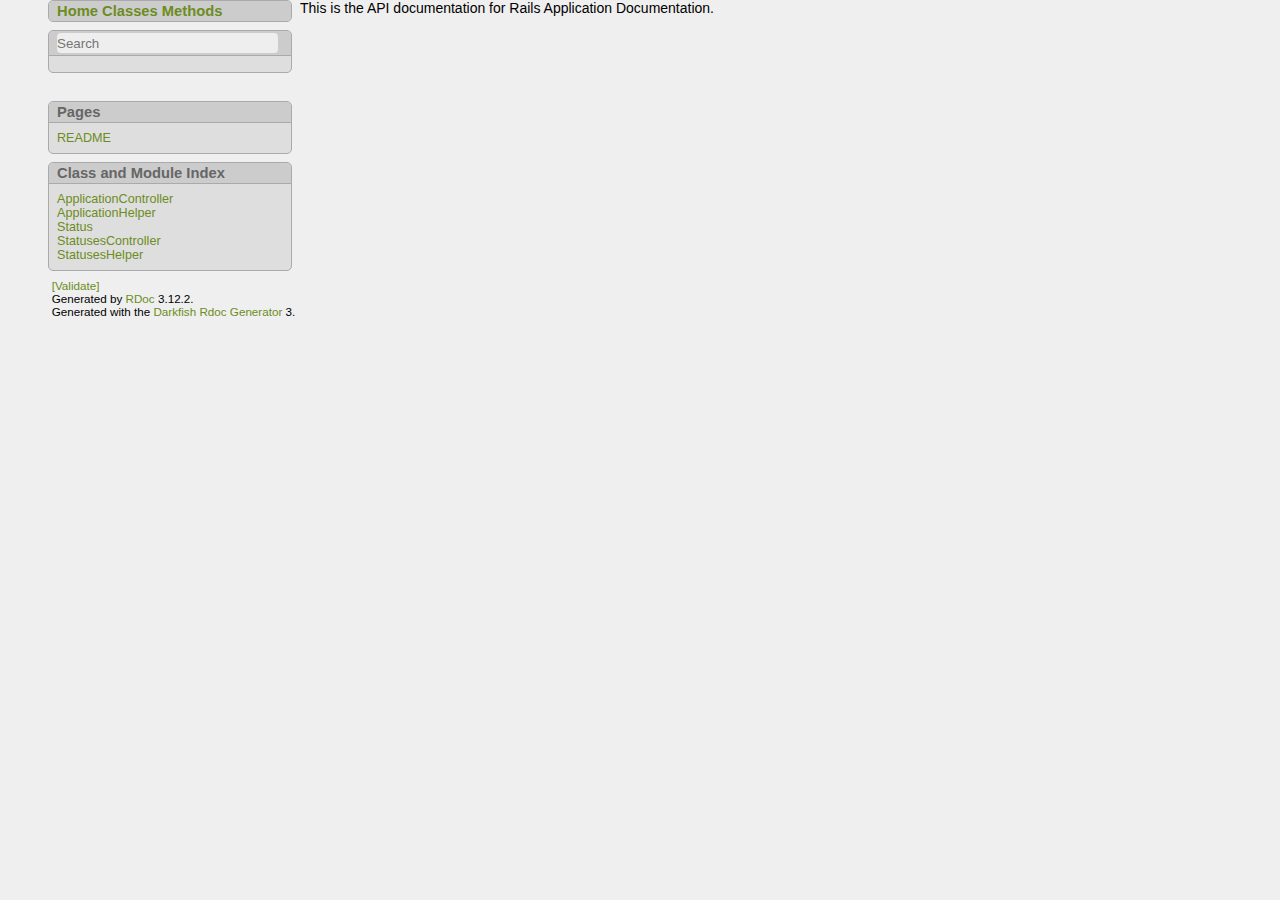
<file: doc/app/index.html>
<!DOCTYPE html>

<html>
<head>
<meta content="text/html; charset=utf-8" http-equiv="Content-Type">

<title>Rails Application Documentation</title>

<link type="text/css" media="screen" href="./rdoc.css" rel="stylesheet">

<script type="text/javascript">
  var rdoc_rel_prefix = "./";
</script>

<script type="text/javascript" charset="utf-8" src="./js/jquery.js"></script>
<script type="text/javascript" charset="utf-8" src="./js/navigation.js"></script>
<script type="text/javascript" charset="utf-8" src="./js/search_index.js"></script>
<script type="text/javascript" charset="utf-8" src="./js/search.js"></script>
<script type="text/javascript" charset="utf-8" src="./js/searcher.js"></script>
<script type="text/javascript" charset="utf-8" src="./js/darkfish.js"></script>


<body>
<nav id="metadata">
  <nav id="home-section" class="section">
  <h3 class="section-header">
    <a href="./index.html">Home</a>
    <a href="./table_of_contents.html#classes">Classes</a>
    <a href="./table_of_contents.html#methods">Methods</a>
  </h3>
</nav>


  <nav id="search-section" class="section project-section" class="initially-hidden">
  <form action="#" method="get" accept-charset="utf-8">
    <h3 class="section-header">
      <input type="text" name="search" placeholder="Search" id="search-field"
             title="Type to search, Up and Down to navigate, Enter to load">
    </h3>
  </form>

  <ul id="search-results" class="initially-hidden"></ul>
</nav>


  <div id="project-metadata">
    <nav id="fileindex-section" class="section project-section">
  <h3 class="section-header">Pages</h3>

  <ul>
  
    <li class="file"><a href="./README_rdoc.html">README</a>
  
  </ul>
</nav>

    <nav id="classindex-section" class="section project-section">
  <h3 class="section-header">Class and Module Index</h3>

  <ul class="link-list">
  
    <li><a href="./ApplicationController.html">ApplicationController</a>
  
    <li><a href="./ApplicationHelper.html">ApplicationHelper</a>
  
    <li><a href="./Status.html">Status</a>
  
    <li><a href="./StatusesController.html">StatusesController</a>
  
    <li><a href="./StatusesHelper.html">StatusesHelper</a>
  
  </ul>
</nav>

  </div>
</nav>

<p>This is the API documentation for Rails Application Documentation.


<footer id="validator-badges">
  <p><a href="http://validator.w3.org/check/referer">[Validate]</a>
  <p>Generated by <a href="https://github.com/rdoc/rdoc">RDoc</a> 3.12.2.
  <p>Generated with the <a href="http://deveiate.org/projects/Darkfish-Rdoc/">Darkfish Rdoc Generator</a> 3.
</footer>
</file>
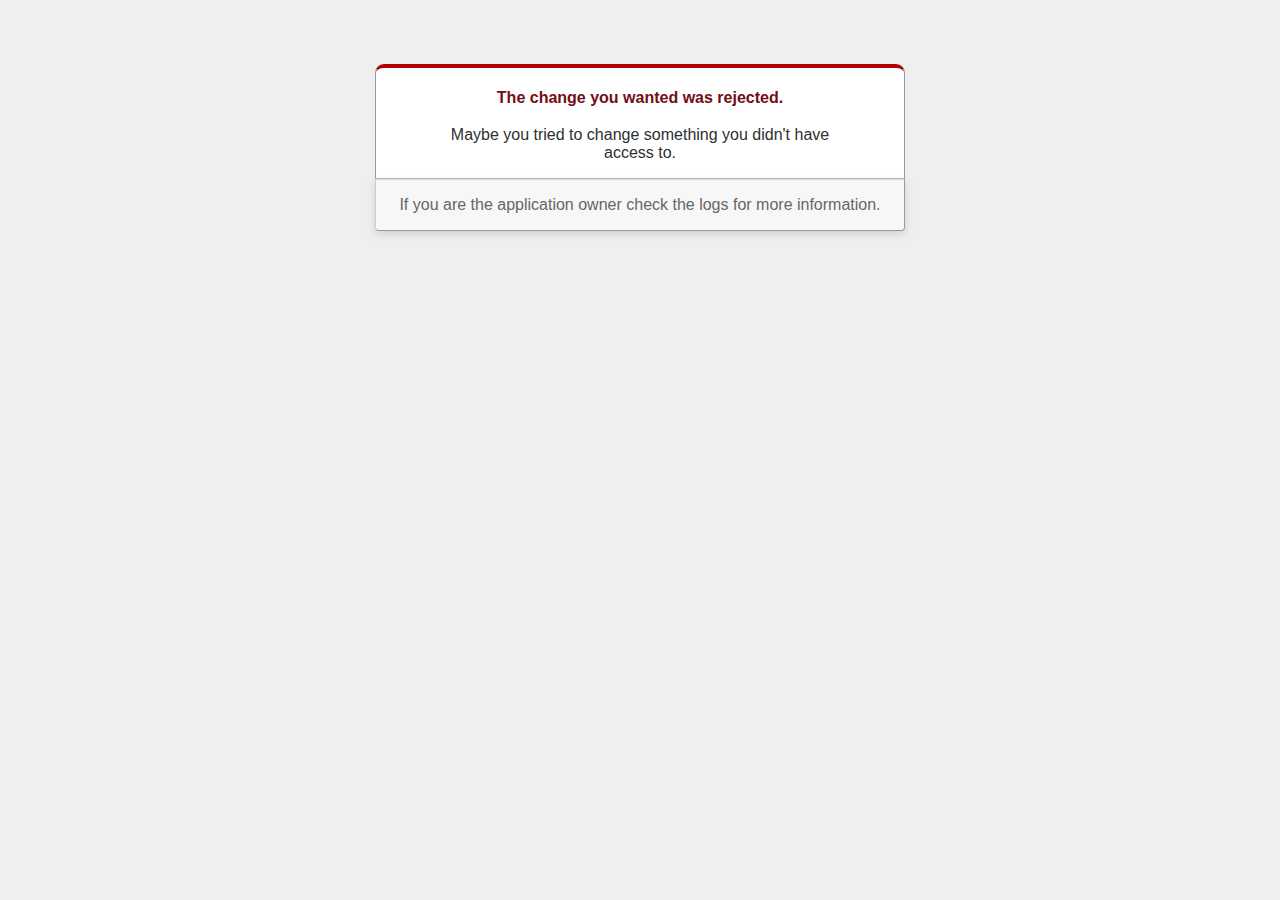
<file: public/422.html>
<!DOCTYPE html>
<html>
<head>
  <title>The change you wanted was rejected (422)</title>
  <style>
  body {
    background-color: #EFEFEF;
    color: #2E2F30;
    text-align: center;
    font-family: arial, sans-serif;
  }

  div.dialog {
    width: 25em;
    margin: 4em auto 0 auto;
    border: 1px solid #CCC;
    border-right-color: #999;
    border-left-color: #999;
    border-bottom-color: #BBB;
    border-top: #B00100 solid 4px;
    border-top-left-radius: 9px;
    border-top-right-radius: 9px;
    background-color: white;
    padding: 7px 4em 0 4em;
  }

  h1 {
    font-size: 100%;
    color: #730E15;
    line-height: 1.5em;
  }

  body > p {
    width: 33em;
    margin: 0 auto 1em;
    padding: 1em 0;
    background-color: #F7F7F7;
    border: 1px solid #CCC;
    border-right-color: #999;
    border-bottom-color: #999;
    border-bottom-left-radius: 4px;
    border-bottom-right-radius: 4px;
    border-top-color: #DADADA;
    color: #666;
    box-shadow:0 3px 8px rgba(50, 50, 50, 0.17);
  }
  </style>
</head>

<body>
  <!-- This file lives in public/422.html -->
  <div class="dialog">
    <h1>The change you wanted was rejected.</h1>
    <p>Maybe you tried to change something you didn't have access to.</p>
  </div>
  <p>If you are the application owner check the logs for more information.</p>
</body>
</html>
</file>
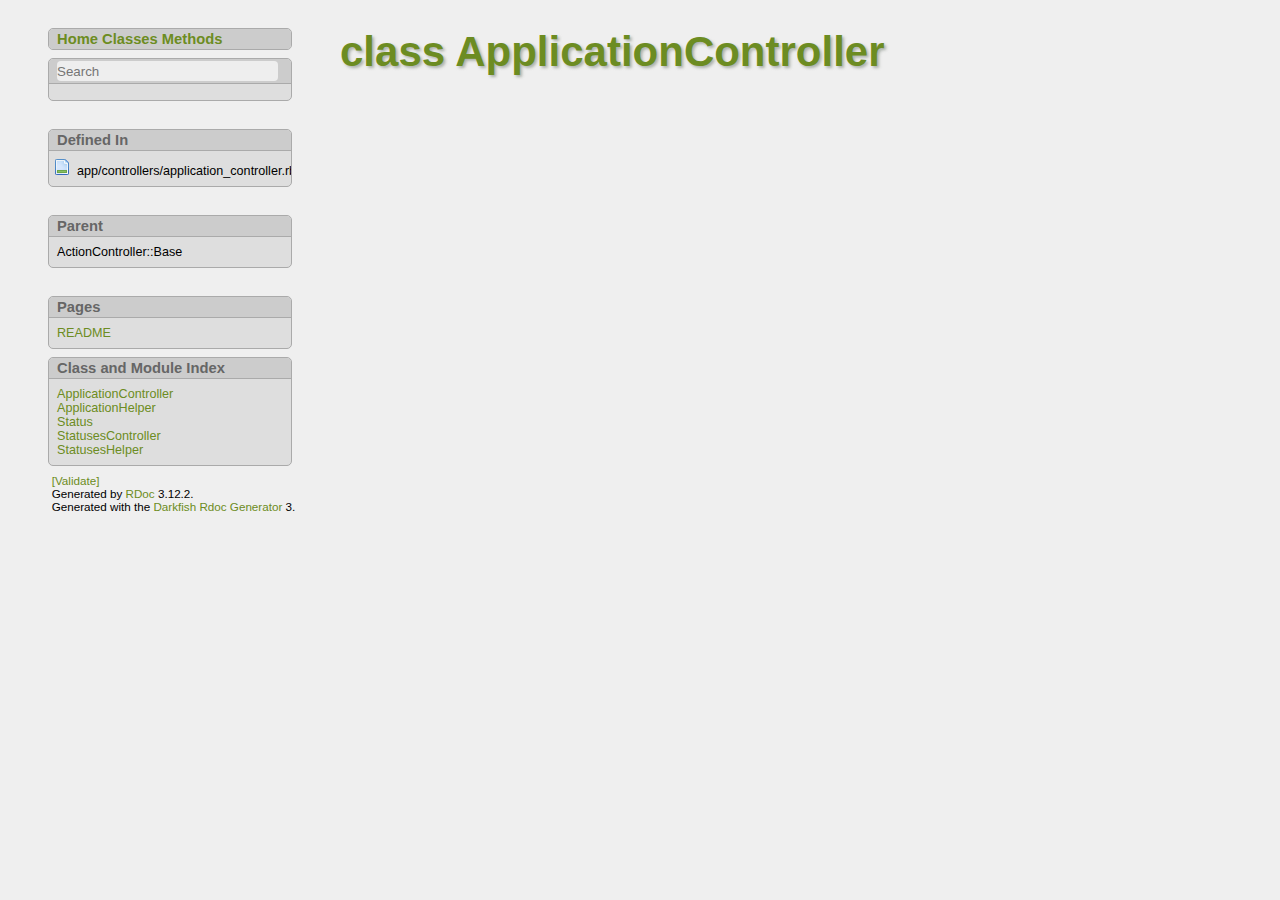
<file: doc/app/ApplicationController.html>
<!DOCTYPE html>

<html>
<head>
<meta content="text/html; charset=utf-8" http-equiv="Content-Type">

<title>class ApplicationController - Rails Application Documentation</title>

<link type="text/css" media="screen" href="./rdoc.css" rel="stylesheet">

<script type="text/javascript">
  var rdoc_rel_prefix = "./";
</script>

<script type="text/javascript" charset="utf-8" src="./js/jquery.js"></script>
<script type="text/javascript" charset="utf-8" src="./js/navigation.js"></script>
<script type="text/javascript" charset="utf-8" src="./js/search_index.js"></script>
<script type="text/javascript" charset="utf-8" src="./js/search.js"></script>
<script type="text/javascript" charset="utf-8" src="./js/searcher.js"></script>
<script type="text/javascript" charset="utf-8" src="./js/darkfish.js"></script>


<body id="top" class="class">
<nav id="metadata">
  <nav id="home-section" class="section">
  <h3 class="section-header">
    <a href="./index.html">Home</a>
    <a href="./table_of_contents.html#classes">Classes</a>
    <a href="./table_of_contents.html#methods">Methods</a>
  </h3>
</nav>


  <nav id="search-section" class="section project-section" class="initially-hidden">
  <form action="#" method="get" accept-charset="utf-8">
    <h3 class="section-header">
      <input type="text" name="search" placeholder="Search" id="search-field"
             title="Type to search, Up and Down to navigate, Enter to load">
    </h3>
  </form>

  <ul id="search-results" class="initially-hidden"></ul>
</nav>


  <div id="file-metadata">
    <nav id="file-list-section" class="section">
  <h3 class="section-header">Defined In</h3>
  <ul>
    <li>app/controllers/application_controller.rb
  </ul>
</nav>

    
  </div>

  <div id="class-metadata">
    
    <nav id="parent-class-section" class="section">
  <h3 class="section-header">Parent</h3>
  
  <p class="link">ActionController::Base
  
</nav>

    
    
  </div>

  <div id="project-metadata">
    <nav id="fileindex-section" class="section project-section">
  <h3 class="section-header">Pages</h3>

  <ul>
  
    <li class="file"><a href="./README_rdoc.html">README</a>
  
  </ul>
</nav>

    <nav id="classindex-section" class="section project-section">
  <h3 class="section-header">Class and Module Index</h3>

  <ul class="link-list">
  
    <li><a href="./ApplicationController.html">ApplicationController</a>
  
    <li><a href="./ApplicationHelper.html">ApplicationHelper</a>
  
    <li><a href="./Status.html">Status</a>
  
    <li><a href="./StatusesController.html">StatusesController</a>
  
    <li><a href="./StatusesHelper.html">StatusesHelper</a>
  
  </ul>
</nav>

  </div>
</nav>

<div id="documentation">
  <h1 class="class">class ApplicationController</h1>

  <div id="description" class="description">
    
  </div><!-- description -->

  
  
  
  <section id="5Buntitled-5D" class="documentation-section">
    

    

    

    

    <!-- Methods -->
    
  </section><!-- 5Buntitled-5D -->

</div><!-- documentation -->


<footer id="validator-badges">
  <p><a href="http://validator.w3.org/check/referer">[Validate]</a>
  <p>Generated by <a href="https://github.com/rdoc/rdoc">RDoc</a> 3.12.2.
  <p>Generated with the <a href="http://deveiate.org/projects/Darkfish-Rdoc/">Darkfish Rdoc Generator</a> 3.
</footer>
</file>
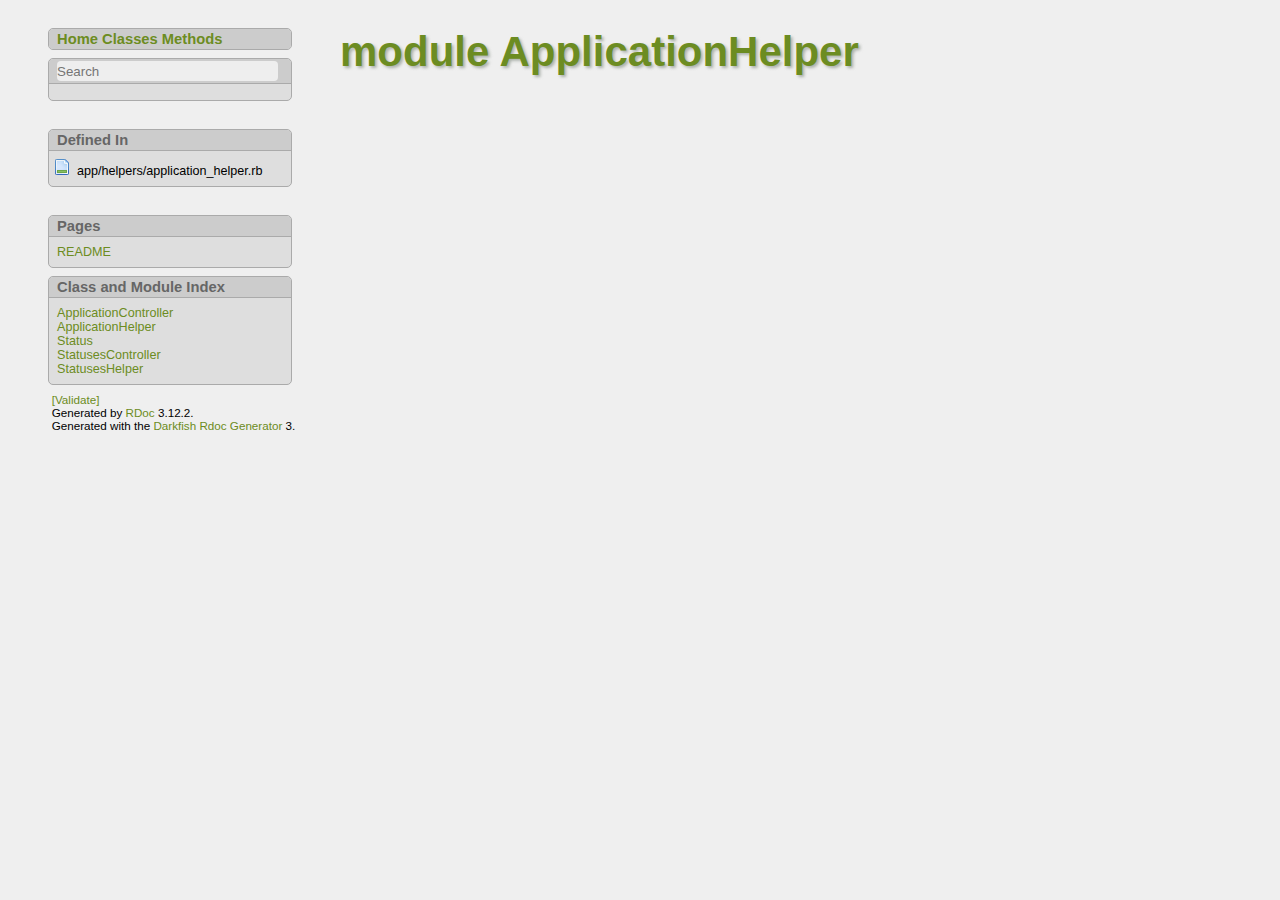
<file: doc/app/ApplicationHelper.html>
<!DOCTYPE html>

<html>
<head>
<meta content="text/html; charset=utf-8" http-equiv="Content-Type">

<title>module ApplicationHelper - Rails Application Documentation</title>

<link type="text/css" media="screen" href="./rdoc.css" rel="stylesheet">

<script type="text/javascript">
  var rdoc_rel_prefix = "./";
</script>

<script type="text/javascript" charset="utf-8" src="./js/jquery.js"></script>
<script type="text/javascript" charset="utf-8" src="./js/navigation.js"></script>
<script type="text/javascript" charset="utf-8" src="./js/search_index.js"></script>
<script type="text/javascript" charset="utf-8" src="./js/search.js"></script>
<script type="text/javascript" charset="utf-8" src="./js/searcher.js"></script>
<script type="text/javascript" charset="utf-8" src="./js/darkfish.js"></script>


<body id="top" class="module">
<nav id="metadata">
  <nav id="home-section" class="section">
  <h3 class="section-header">
    <a href="./index.html">Home</a>
    <a href="./table_of_contents.html#classes">Classes</a>
    <a href="./table_of_contents.html#methods">Methods</a>
  </h3>
</nav>


  <nav id="search-section" class="section project-section" class="initially-hidden">
  <form action="#" method="get" accept-charset="utf-8">
    <h3 class="section-header">
      <input type="text" name="search" placeholder="Search" id="search-field"
             title="Type to search, Up and Down to navigate, Enter to load">
    </h3>
  </form>

  <ul id="search-results" class="initially-hidden"></ul>
</nav>


  <div id="file-metadata">
    <nav id="file-list-section" class="section">
  <h3 class="section-header">Defined In</h3>
  <ul>
    <li>app/helpers/application_helper.rb
  </ul>
</nav>

    
  </div>

  <div id="class-metadata">
    
    
    
    
  </div>

  <div id="project-metadata">
    <nav id="fileindex-section" class="section project-section">
  <h3 class="section-header">Pages</h3>

  <ul>
  
    <li class="file"><a href="./README_rdoc.html">README</a>
  
  </ul>
</nav>

    <nav id="classindex-section" class="section project-section">
  <h3 class="section-header">Class and Module Index</h3>

  <ul class="link-list">
  
    <li><a href="./ApplicationController.html">ApplicationController</a>
  
    <li><a href="./ApplicationHelper.html">ApplicationHelper</a>
  
    <li><a href="./Status.html">Status</a>
  
    <li><a href="./StatusesController.html">StatusesController</a>
  
    <li><a href="./StatusesHelper.html">StatusesHelper</a>
  
  </ul>
</nav>

  </div>
</nav>

<div id="documentation">
  <h1 class="module">module ApplicationHelper</h1>

  <div id="description" class="description">
    
  </div><!-- description -->

  
  
  
  <section id="5Buntitled-5D" class="documentation-section">
    

    

    

    

    <!-- Methods -->
    
  </section><!-- 5Buntitled-5D -->

</div><!-- documentation -->


<footer id="validator-badges">
  <p><a href="http://validator.w3.org/check/referer">[Validate]</a>
  <p>Generated by <a href="https://github.com/rdoc/rdoc">RDoc</a> 3.12.2.
  <p>Generated with the <a href="http://deveiate.org/projects/Darkfish-Rdoc/">Darkfish Rdoc Generator</a> 3.
</footer>
</file>
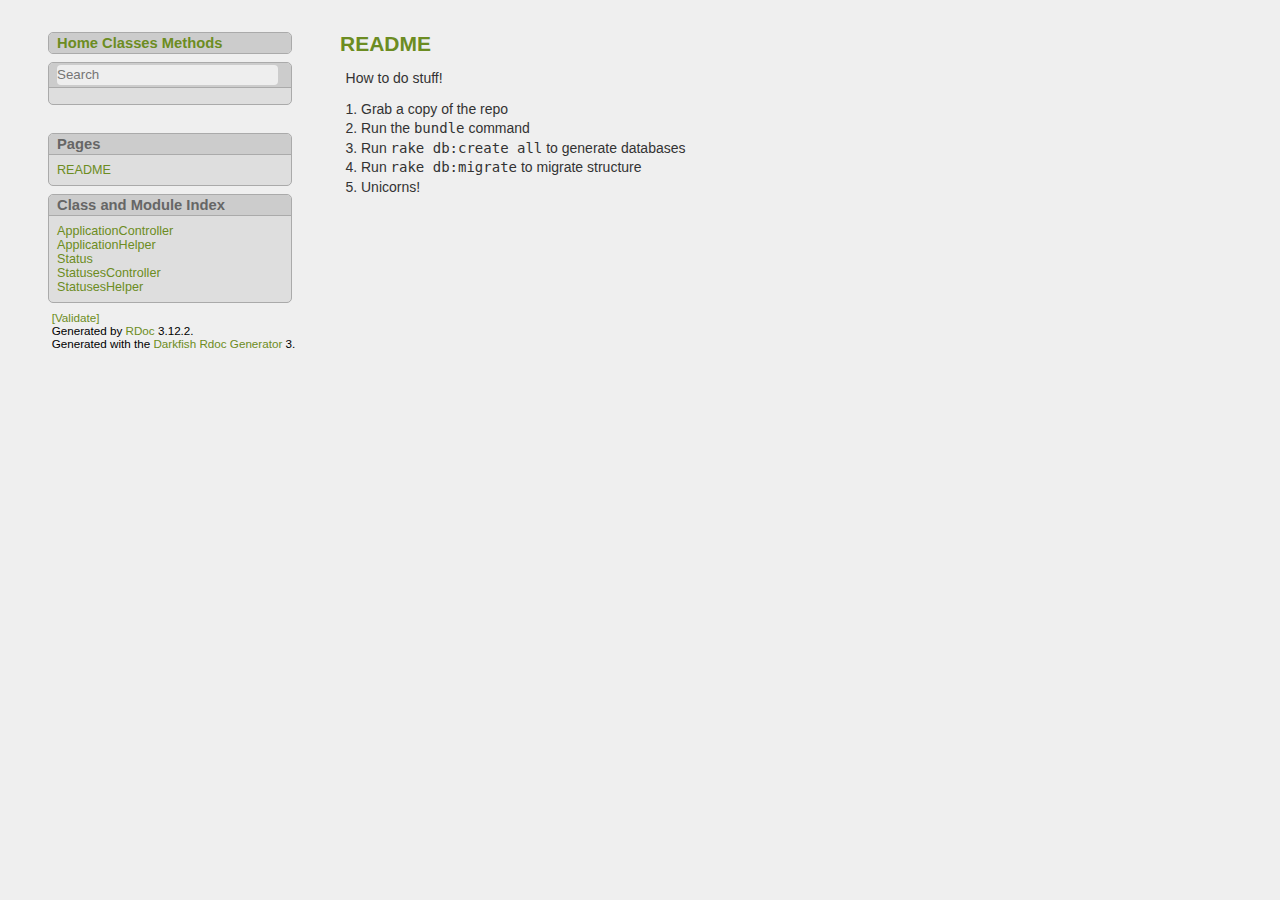
<file: doc/app/README_rdoc.html>
<!DOCTYPE html>

<html>
<head>
<meta content="text/html; charset=utf-8" http-equiv="Content-Type">

<title>README - Rails Application Documentation</title>

<link type="text/css" media="screen" href="./rdoc.css" rel="stylesheet">

<script type="text/javascript">
  var rdoc_rel_prefix = "./";
</script>

<script type="text/javascript" charset="utf-8" src="./js/jquery.js"></script>
<script type="text/javascript" charset="utf-8" src="./js/navigation.js"></script>
<script type="text/javascript" charset="utf-8" src="./js/search_index.js"></script>
<script type="text/javascript" charset="utf-8" src="./js/search.js"></script>
<script type="text/javascript" charset="utf-8" src="./js/searcher.js"></script>
<script type="text/javascript" charset="utf-8" src="./js/darkfish.js"></script>


<body class="file">
<nav id="metadata">
  <nav id="home-section" class="section">
  <h3 class="section-header">
    <a href="./index.html">Home</a>
    <a href="./table_of_contents.html#classes">Classes</a>
    <a href="./table_of_contents.html#methods">Methods</a>
  </h3>
</nav>


  <nav id="search-section" class="section project-section" class="initially-hidden">
  <form action="#" method="get" accept-charset="utf-8">
    <h3 class="section-header">
      <input type="text" name="search" placeholder="Search" id="search-field"
             title="Type to search, Up and Down to navigate, Enter to load">
    </h3>
  </form>

  <ul id="search-results" class="initially-hidden"></ul>
</nav>


  <div id="project-metadata">
    <nav id="fileindex-section" class="section project-section">
  <h3 class="section-header">Pages</h3>

  <ul>
  
    <li class="file"><a href="./README_rdoc.html">README</a>
  
  </ul>
</nav>

    <nav id="classindex-section" class="section project-section">
  <h3 class="section-header">Class and Module Index</h3>

  <ul class="link-list">
  
    <li><a href="./ApplicationController.html">ApplicationController</a>
  
    <li><a href="./ApplicationHelper.html">ApplicationHelper</a>
  
    <li><a href="./Status.html">Status</a>
  
    <li><a href="./StatusesController.html">StatusesController</a>
  
    <li><a href="./StatusesHelper.html">StatusesHelper</a>
  
  </ul>
</nav>

  </div>
</nav>

<div id="documentation" class="description">
  
<h2 id="label-README"><a href="README_rdoc.html">README</a></h2>

<p>How to do stuff!</p>
<ol><li>
<p>Grab a copy of the repo</p>
</li><li>
<p>Run the <code>bundle</code> command</p>
</li><li>
<p>Run <code>rake db:create all</code> to generate databases</p>
</li><li>
<p>Run <code>rake db:migrate</code> to migrate structure</p>
</li><li>
<p>Unicorns!</p>
</li></ol>

</div>



<footer id="validator-badges">
  <p><a href="http://validator.w3.org/check/referer">[Validate]</a>
  <p>Generated by <a href="https://github.com/rdoc/rdoc">RDoc</a> 3.12.2.
  <p>Generated with the <a href="http://deveiate.org/projects/Darkfish-Rdoc/">Darkfish Rdoc Generator</a> 3.
</footer>
</file>
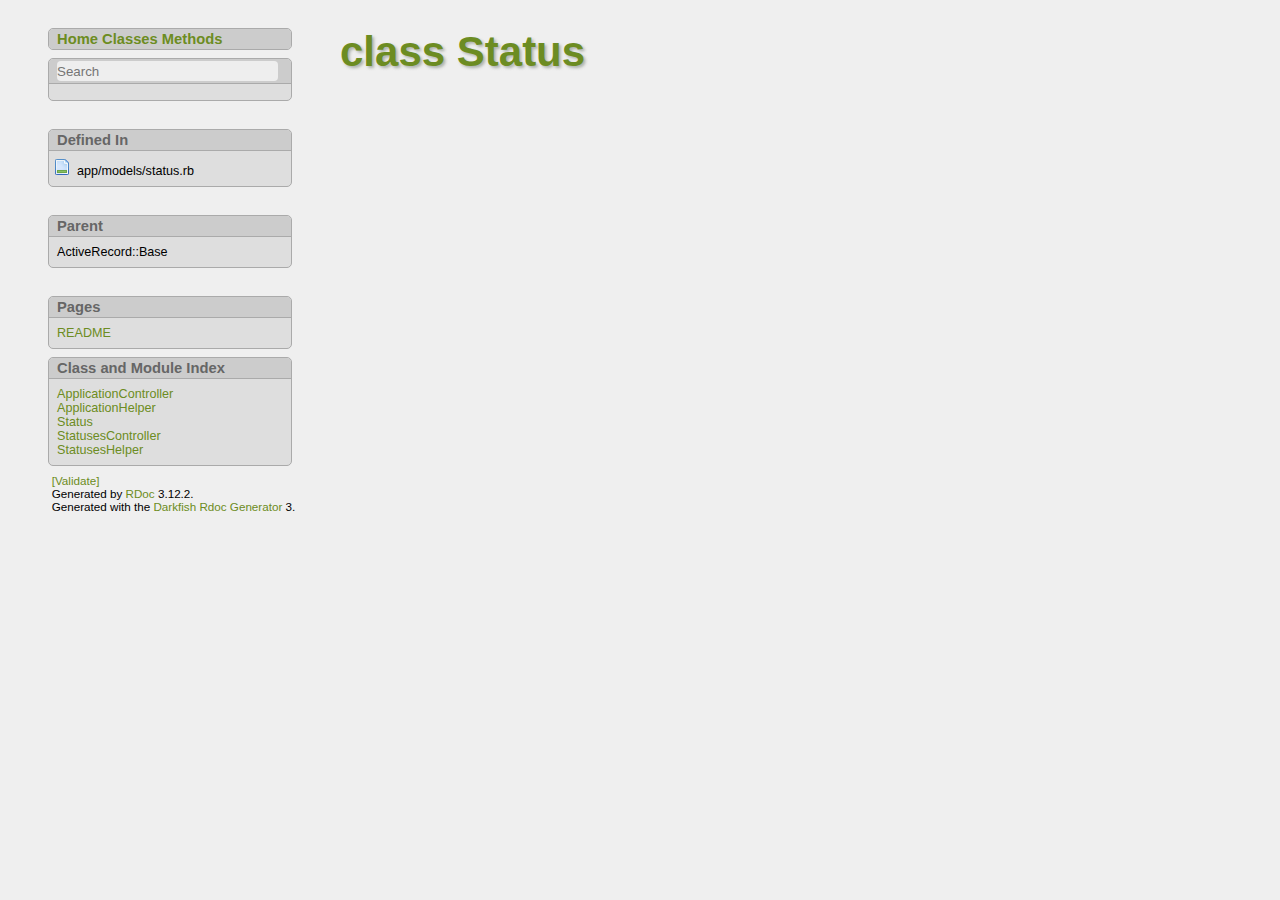
<file: doc/app/Status.html>
<!DOCTYPE html>

<html>
<head>
<meta content="text/html; charset=utf-8" http-equiv="Content-Type">

<title>class Status - Rails Application Documentation</title>

<link type="text/css" media="screen" href="./rdoc.css" rel="stylesheet">

<script type="text/javascript">
  var rdoc_rel_prefix = "./";
</script>

<script type="text/javascript" charset="utf-8" src="./js/jquery.js"></script>
<script type="text/javascript" charset="utf-8" src="./js/navigation.js"></script>
<script type="text/javascript" charset="utf-8" src="./js/search_index.js"></script>
<script type="text/javascript" charset="utf-8" src="./js/search.js"></script>
<script type="text/javascript" charset="utf-8" src="./js/searcher.js"></script>
<script type="text/javascript" charset="utf-8" src="./js/darkfish.js"></script>


<body id="top" class="class">
<nav id="metadata">
  <nav id="home-section" class="section">
  <h3 class="section-header">
    <a href="./index.html">Home</a>
    <a href="./table_of_contents.html#classes">Classes</a>
    <a href="./table_of_contents.html#methods">Methods</a>
  </h3>
</nav>


  <nav id="search-section" class="section project-section" class="initially-hidden">
  <form action="#" method="get" accept-charset="utf-8">
    <h3 class="section-header">
      <input type="text" name="search" placeholder="Search" id="search-field"
             title="Type to search, Up and Down to navigate, Enter to load">
    </h3>
  </form>

  <ul id="search-results" class="initially-hidden"></ul>
</nav>


  <div id="file-metadata">
    <nav id="file-list-section" class="section">
  <h3 class="section-header">Defined In</h3>
  <ul>
    <li>app/models/status.rb
  </ul>
</nav>

    
  </div>

  <div id="class-metadata">
    
    <nav id="parent-class-section" class="section">
  <h3 class="section-header">Parent</h3>
  
  <p class="link">ActiveRecord::Base
  
</nav>

    
    
  </div>

  <div id="project-metadata">
    <nav id="fileindex-section" class="section project-section">
  <h3 class="section-header">Pages</h3>

  <ul>
  
    <li class="file"><a href="./README_rdoc.html">README</a>
  
  </ul>
</nav>

    <nav id="classindex-section" class="section project-section">
  <h3 class="section-header">Class and Module Index</h3>

  <ul class="link-list">
  
    <li><a href="./ApplicationController.html">ApplicationController</a>
  
    <li><a href="./ApplicationHelper.html">ApplicationHelper</a>
  
    <li><a href="./Status.html">Status</a>
  
    <li><a href="./StatusesController.html">StatusesController</a>
  
    <li><a href="./StatusesHelper.html">StatusesHelper</a>
  
  </ul>
</nav>

  </div>
</nav>

<div id="documentation">
  <h1 class="class">class Status</h1>

  <div id="description" class="description">
    
  </div><!-- description -->

  
  
  
  <section id="5Buntitled-5D" class="documentation-section">
    

    

    

    

    <!-- Methods -->
    
  </section><!-- 5Buntitled-5D -->

</div><!-- documentation -->


<footer id="validator-badges">
  <p><a href="http://validator.w3.org/check/referer">[Validate]</a>
  <p>Generated by <a href="https://github.com/rdoc/rdoc">RDoc</a> 3.12.2.
  <p>Generated with the <a href="http://deveiate.org/projects/Darkfish-Rdoc/">Darkfish Rdoc Generator</a> 3.
</footer>
</file>
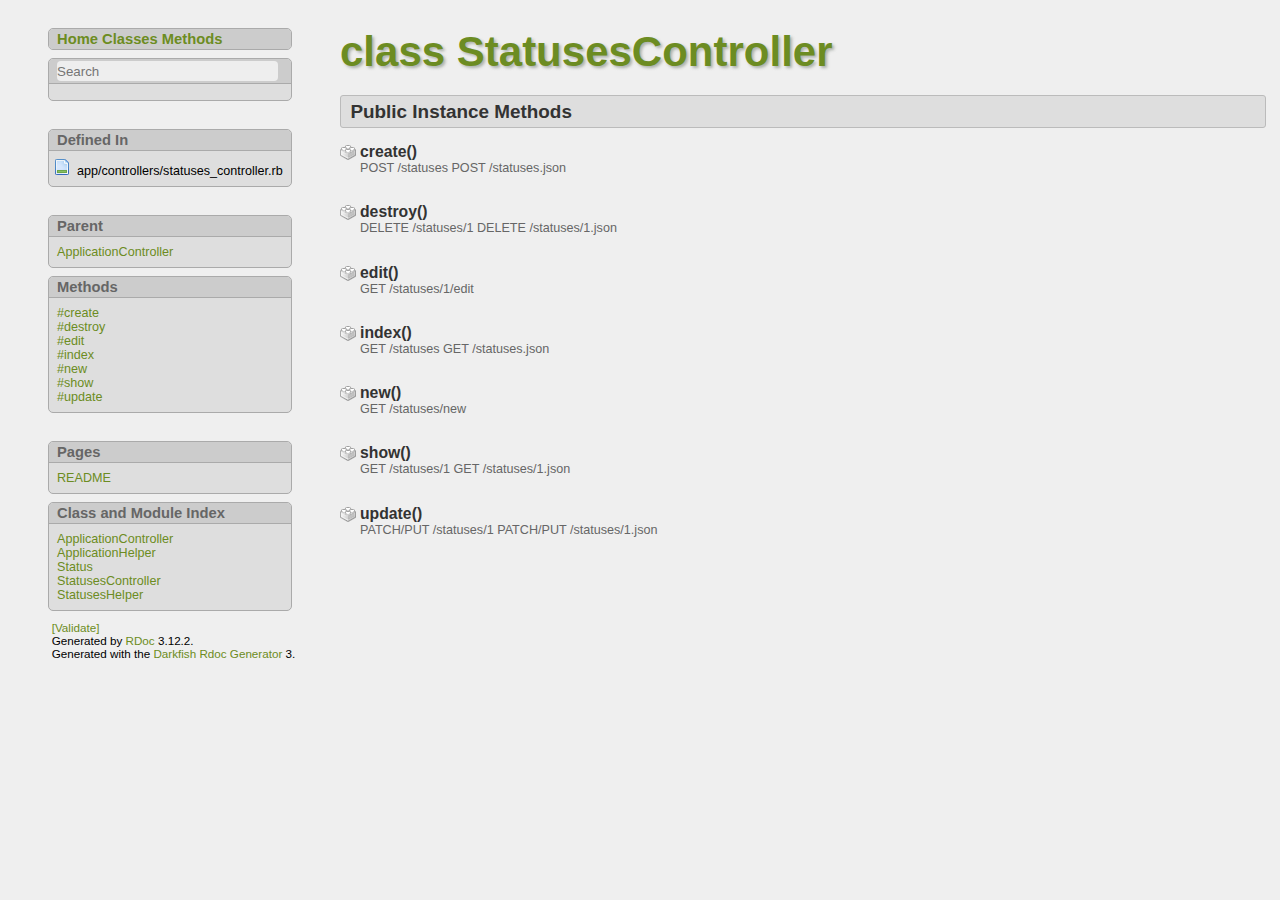
<file: doc/app/StatusesController.html>
<!DOCTYPE html>

<html>
<head>
<meta content="text/html; charset=utf-8" http-equiv="Content-Type">

<title>class StatusesController - Rails Application Documentation</title>

<link type="text/css" media="screen" href="./rdoc.css" rel="stylesheet">

<script type="text/javascript">
  var rdoc_rel_prefix = "./";
</script>

<script type="text/javascript" charset="utf-8" src="./js/jquery.js"></script>
<script type="text/javascript" charset="utf-8" src="./js/navigation.js"></script>
<script type="text/javascript" charset="utf-8" src="./js/search_index.js"></script>
<script type="text/javascript" charset="utf-8" src="./js/search.js"></script>
<script type="text/javascript" charset="utf-8" src="./js/searcher.js"></script>
<script type="text/javascript" charset="utf-8" src="./js/darkfish.js"></script>


<body id="top" class="class">
<nav id="metadata">
  <nav id="home-section" class="section">
  <h3 class="section-header">
    <a href="./index.html">Home</a>
    <a href="./table_of_contents.html#classes">Classes</a>
    <a href="./table_of_contents.html#methods">Methods</a>
  </h3>
</nav>


  <nav id="search-section" class="section project-section" class="initially-hidden">
  <form action="#" method="get" accept-charset="utf-8">
    <h3 class="section-header">
      <input type="text" name="search" placeholder="Search" id="search-field"
             title="Type to search, Up and Down to navigate, Enter to load">
    </h3>
  </form>

  <ul id="search-results" class="initially-hidden"></ul>
</nav>


  <div id="file-metadata">
    <nav id="file-list-section" class="section">
  <h3 class="section-header">Defined In</h3>
  <ul>
    <li>app/controllers/statuses_controller.rb
  </ul>
</nav>

    
  </div>

  <div id="class-metadata">
    
    <nav id="parent-class-section" class="section">
  <h3 class="section-header">Parent</h3>
  
  <p class="link"><a href="ApplicationController.html">ApplicationController</a>
  
</nav>

    
    <!-- Method Quickref -->
<nav id="method-list-section" class="section">
  <h3 class="section-header">Methods</h3>

  <ul class="link-list">
    
    <li><a href="#method-i-create">#create</a>
    
    <li><a href="#method-i-destroy">#destroy</a>
    
    <li><a href="#method-i-edit">#edit</a>
    
    <li><a href="#method-i-index">#index</a>
    
    <li><a href="#method-i-new">#new</a>
    
    <li><a href="#method-i-show">#show</a>
    
    <li><a href="#method-i-update">#update</a>
    
  </ul>
</nav>

  </div>

  <div id="project-metadata">
    <nav id="fileindex-section" class="section project-section">
  <h3 class="section-header">Pages</h3>

  <ul>
  
    <li class="file"><a href="./README_rdoc.html">README</a>
  
  </ul>
</nav>

    <nav id="classindex-section" class="section project-section">
  <h3 class="section-header">Class and Module Index</h3>

  <ul class="link-list">
  
    <li><a href="./ApplicationController.html">ApplicationController</a>
  
    <li><a href="./ApplicationHelper.html">ApplicationHelper</a>
  
    <li><a href="./Status.html">Status</a>
  
    <li><a href="./StatusesController.html">StatusesController</a>
  
    <li><a href="./StatusesHelper.html">StatusesHelper</a>
  
  </ul>
</nav>

  </div>
</nav>

<div id="documentation">
  <h1 class="class">class StatusesController</h1>

  <div id="description" class="description">
    
  </div><!-- description -->

  
  
  
  <section id="5Buntitled-5D" class="documentation-section">
    

    

    

    

    <!-- Methods -->
    
     <section id="public-instance-5Buntitled-5D-method-details" class="method-section section">
      <h3 class="section-header">Public Instance Methods</h3>

    
      <div id="method-i-create" class="method-detail ">
        
        <div class="method-heading">
          <span class="method-name">create</span><span
            class="method-args">()</span>
          <span class="method-click-advice">click to toggle source</span>
        </div>
        

        <div class="method-description">
          
          <p>POST /statuses POST /statuses.json</p>
          

          
          <div class="method-source-code" id="create-source">
            <pre><span class="ruby-comment"># File app/controllers/statuses_controller.rb, line 26</span>
<span class="ruby-keyword">def</span> <span class="ruby-identifier">create</span>
  <span class="ruby-ivar">@status</span> = <span class="ruby-constant">Status</span>.<span class="ruby-identifier">new</span>(<span class="ruby-identifier">status_params</span>)

  <span class="ruby-identifier">respond_to</span> <span class="ruby-keyword">do</span> <span class="ruby-operator">|</span><span class="ruby-identifier">format</span><span class="ruby-operator">|</span>
    <span class="ruby-keyword">if</span> <span class="ruby-ivar">@status</span>.<span class="ruby-identifier">save</span>
      <span class="ruby-identifier">format</span>.<span class="ruby-identifier">html</span> { <span class="ruby-identifier">redirect_to</span> <span class="ruby-ivar">@status</span>, <span class="ruby-identifier">notice</span><span class="ruby-operator">:</span> <span class="ruby-string">&#39;Status was successfully created.&#39;</span> }
      <span class="ruby-identifier">format</span>.<span class="ruby-identifier">json</span> { <span class="ruby-identifier">render</span> <span class="ruby-identifier">action</span><span class="ruby-operator">:</span> <span class="ruby-string">&#39;show&#39;</span>, <span class="ruby-identifier">status</span><span class="ruby-operator">:</span> <span class="ruby-value">:created</span>, <span class="ruby-identifier">location</span><span class="ruby-operator">:</span> <span class="ruby-ivar">@status</span> }
    <span class="ruby-keyword">else</span>
      <span class="ruby-identifier">format</span>.<span class="ruby-identifier">html</span> { <span class="ruby-identifier">render</span> <span class="ruby-identifier">action</span><span class="ruby-operator">:</span> <span class="ruby-string">&#39;new&#39;</span> }
      <span class="ruby-identifier">format</span>.<span class="ruby-identifier">json</span> { <span class="ruby-identifier">render</span> <span class="ruby-identifier">json</span><span class="ruby-operator">:</span> <span class="ruby-ivar">@status</span>.<span class="ruby-identifier">errors</span>, <span class="ruby-identifier">status</span><span class="ruby-operator">:</span> <span class="ruby-value">:unprocessable_entity</span> }
    <span class="ruby-keyword">end</span>
  <span class="ruby-keyword">end</span>
<span class="ruby-keyword">end</span></pre>
          </div><!-- create-source -->
          
        </div>

        

        
      </div><!-- create-method -->

    
      <div id="method-i-destroy" class="method-detail ">
        
        <div class="method-heading">
          <span class="method-name">destroy</span><span
            class="method-args">()</span>
          <span class="method-click-advice">click to toggle source</span>
        </div>
        

        <div class="method-description">
          
          <p>DELETE /statuses/1 DELETE /statuses/1.json</p>
          

          
          <div class="method-source-code" id="destroy-source">
            <pre><span class="ruby-comment"># File app/controllers/statuses_controller.rb, line 56</span>
<span class="ruby-keyword">def</span> <span class="ruby-identifier">destroy</span>
  <span class="ruby-ivar">@status</span>.<span class="ruby-identifier">destroy</span>
  <span class="ruby-identifier">respond_to</span> <span class="ruby-keyword">do</span> <span class="ruby-operator">|</span><span class="ruby-identifier">format</span><span class="ruby-operator">|</span>
    <span class="ruby-identifier">format</span>.<span class="ruby-identifier">html</span> { <span class="ruby-identifier">redirect_to</span> <span class="ruby-identifier">statuses_url</span> }
    <span class="ruby-identifier">format</span>.<span class="ruby-identifier">json</span> { <span class="ruby-identifier">head</span> <span class="ruby-value">:no_content</span> }
  <span class="ruby-keyword">end</span>
<span class="ruby-keyword">end</span></pre>
          </div><!-- destroy-source -->
          
        </div>

        

        
      </div><!-- destroy-method -->

    
      <div id="method-i-edit" class="method-detail ">
        
        <div class="method-heading">
          <span class="method-name">edit</span><span
            class="method-args">()</span>
          <span class="method-click-advice">click to toggle source</span>
        </div>
        

        <div class="method-description">
          
          <p>GET /statuses/1/edit</p>
          

          
          <div class="method-source-code" id="edit-source">
            <pre><span class="ruby-comment"># File app/controllers/statuses_controller.rb, line 21</span>
<span class="ruby-keyword">def</span> <span class="ruby-identifier">edit</span>
<span class="ruby-keyword">end</span></pre>
          </div><!-- edit-source -->
          
        </div>

        

        
      </div><!-- edit-method -->

    
      <div id="method-i-index" class="method-detail ">
        
        <div class="method-heading">
          <span class="method-name">index</span><span
            class="method-args">()</span>
          <span class="method-click-advice">click to toggle source</span>
        </div>
        

        <div class="method-description">
          
          <p>GET /statuses GET /statuses.json</p>
          

          
          <div class="method-source-code" id="index-source">
            <pre><span class="ruby-comment"># File app/controllers/statuses_controller.rb, line 6</span>
<span class="ruby-keyword">def</span> <span class="ruby-identifier">index</span>
  <span class="ruby-ivar">@statuses</span> = <span class="ruby-constant">Status</span>.<span class="ruby-identifier">all</span>
<span class="ruby-keyword">end</span></pre>
          </div><!-- index-source -->
          
        </div>

        

        
      </div><!-- index-method -->

    
      <div id="method-i-new" class="method-detail ">
        
        <div class="method-heading">
          <span class="method-name">new</span><span
            class="method-args">()</span>
          <span class="method-click-advice">click to toggle source</span>
        </div>
        

        <div class="method-description">
          
          <p>GET /statuses/new</p>
          

          
          <div class="method-source-code" id="new-source">
            <pre><span class="ruby-comment"># File app/controllers/statuses_controller.rb, line 16</span>
<span class="ruby-keyword">def</span> <span class="ruby-identifier">new</span>
  <span class="ruby-ivar">@status</span> = <span class="ruby-constant">Status</span>.<span class="ruby-identifier">new</span>
<span class="ruby-keyword">end</span></pre>
          </div><!-- new-source -->
          
        </div>

        

        
      </div><!-- new-method -->

    
      <div id="method-i-show" class="method-detail ">
        
        <div class="method-heading">
          <span class="method-name">show</span><span
            class="method-args">()</span>
          <span class="method-click-advice">click to toggle source</span>
        </div>
        

        <div class="method-description">
          
          <p>GET /statuses/1 GET /statuses/1.json</p>
          

          
          <div class="method-source-code" id="show-source">
            <pre><span class="ruby-comment"># File app/controllers/statuses_controller.rb, line 12</span>
<span class="ruby-keyword">def</span> <span class="ruby-identifier">show</span>
<span class="ruby-keyword">end</span></pre>
          </div><!-- show-source -->
          
        </div>

        

        
      </div><!-- show-method -->

    
      <div id="method-i-update" class="method-detail ">
        
        <div class="method-heading">
          <span class="method-name">update</span><span
            class="method-args">()</span>
          <span class="method-click-advice">click to toggle source</span>
        </div>
        

        <div class="method-description">
          
          <p>PATCH/PUT /statuses/1 PATCH/PUT /statuses/1.json</p>
          

          
          <div class="method-source-code" id="update-source">
            <pre><span class="ruby-comment"># File app/controllers/statuses_controller.rb, line 42</span>
<span class="ruby-keyword">def</span> <span class="ruby-identifier">update</span>
  <span class="ruby-identifier">respond_to</span> <span class="ruby-keyword">do</span> <span class="ruby-operator">|</span><span class="ruby-identifier">format</span><span class="ruby-operator">|</span>
    <span class="ruby-keyword">if</span> <span class="ruby-ivar">@status</span>.<span class="ruby-identifier">update</span>(<span class="ruby-identifier">status_params</span>)
      <span class="ruby-identifier">format</span>.<span class="ruby-identifier">html</span> { <span class="ruby-identifier">redirect_to</span> <span class="ruby-ivar">@status</span>, <span class="ruby-identifier">notice</span><span class="ruby-operator">:</span> <span class="ruby-string">&#39;Status was successfully updated.&#39;</span> }
      <span class="ruby-identifier">format</span>.<span class="ruby-identifier">json</span> { <span class="ruby-identifier">head</span> <span class="ruby-value">:no_content</span> }
    <span class="ruby-keyword">else</span>
      <span class="ruby-identifier">format</span>.<span class="ruby-identifier">html</span> { <span class="ruby-identifier">render</span> <span class="ruby-identifier">action</span><span class="ruby-operator">:</span> <span class="ruby-string">&#39;edit&#39;</span> }
      <span class="ruby-identifier">format</span>.<span class="ruby-identifier">json</span> { <span class="ruby-identifier">render</span> <span class="ruby-identifier">json</span><span class="ruby-operator">:</span> <span class="ruby-ivar">@status</span>.<span class="ruby-identifier">errors</span>, <span class="ruby-identifier">status</span><span class="ruby-operator">:</span> <span class="ruby-value">:unprocessable_entity</span> }
    <span class="ruby-keyword">end</span>
  <span class="ruby-keyword">end</span>
<span class="ruby-keyword">end</span></pre>
          </div><!-- update-source -->
          
        </div>

        

        
      </div><!-- update-method -->

    
    </section><!-- public-instance-method-details -->
  
  </section><!-- 5Buntitled-5D -->

</div><!-- documentation -->


<footer id="validator-badges">
  <p><a href="http://validator.w3.org/check/referer">[Validate]</a>
  <p>Generated by <a href="https://github.com/rdoc/rdoc">RDoc</a> 3.12.2.
  <p>Generated with the <a href="http://deveiate.org/projects/Darkfish-Rdoc/">Darkfish Rdoc Generator</a> 3.
</footer>
</file>
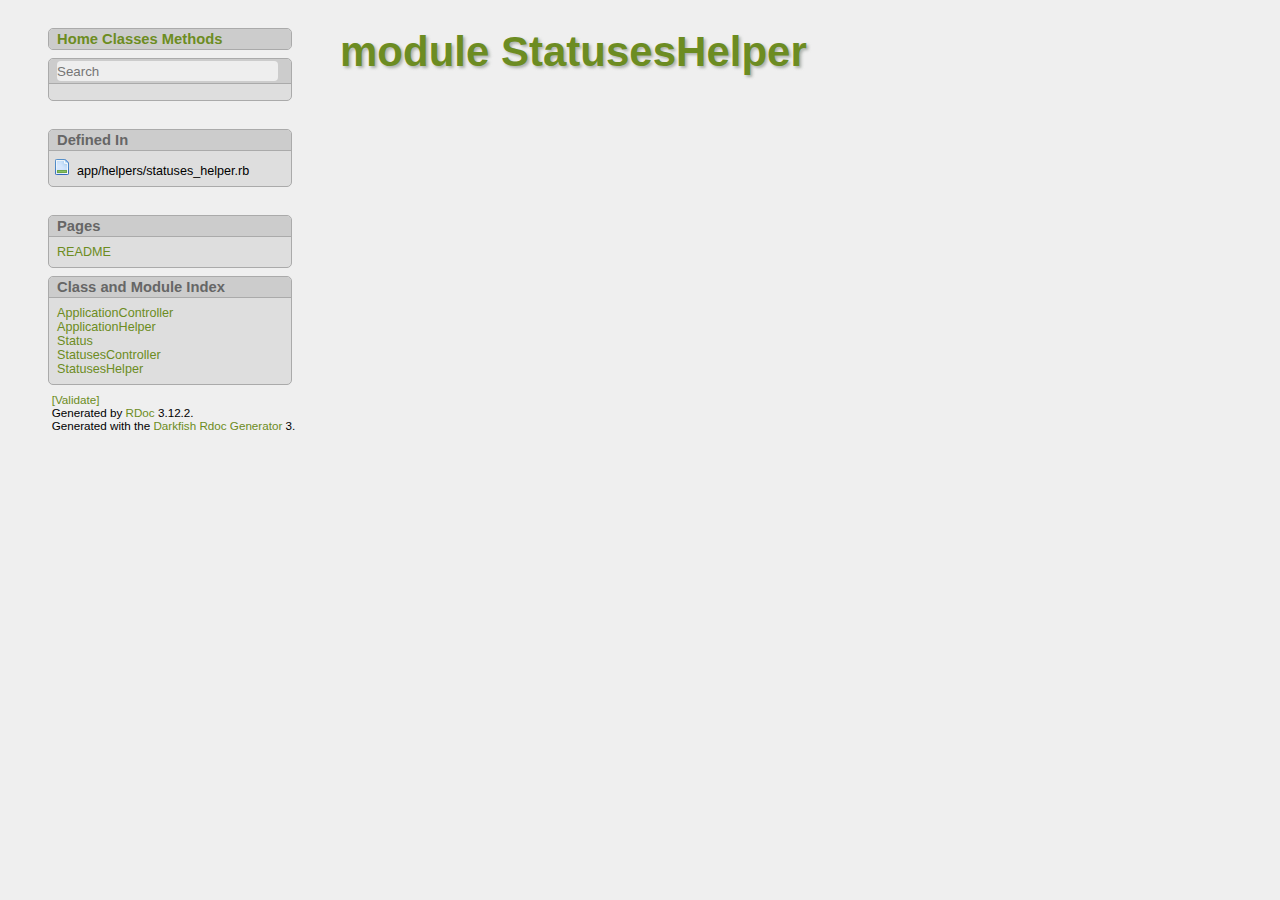
<file: doc/app/StatusesHelper.html>
<!DOCTYPE html>

<html>
<head>
<meta content="text/html; charset=utf-8" http-equiv="Content-Type">

<title>module StatusesHelper - Rails Application Documentation</title>

<link type="text/css" media="screen" href="./rdoc.css" rel="stylesheet">

<script type="text/javascript">
  var rdoc_rel_prefix = "./";
</script>

<script type="text/javascript" charset="utf-8" src="./js/jquery.js"></script>
<script type="text/javascript" charset="utf-8" src="./js/navigation.js"></script>
<script type="text/javascript" charset="utf-8" src="./js/search_index.js"></script>
<script type="text/javascript" charset="utf-8" src="./js/search.js"></script>
<script type="text/javascript" charset="utf-8" src="./js/searcher.js"></script>
<script type="text/javascript" charset="utf-8" src="./js/darkfish.js"></script>


<body id="top" class="module">
<nav id="metadata">
  <nav id="home-section" class="section">
  <h3 class="section-header">
    <a href="./index.html">Home</a>
    <a href="./table_of_contents.html#classes">Classes</a>
    <a href="./table_of_contents.html#methods">Methods</a>
  </h3>
</nav>


  <nav id="search-section" class="section project-section" class="initially-hidden">
  <form action="#" method="get" accept-charset="utf-8">
    <h3 class="section-header">
      <input type="text" name="search" placeholder="Search" id="search-field"
             title="Type to search, Up and Down to navigate, Enter to load">
    </h3>
  </form>

  <ul id="search-results" class="initially-hidden"></ul>
</nav>


  <div id="file-metadata">
    <nav id="file-list-section" class="section">
  <h3 class="section-header">Defined In</h3>
  <ul>
    <li>app/helpers/statuses_helper.rb
  </ul>
</nav>

    
  </div>

  <div id="class-metadata">
    
    
    
    
  </div>

  <div id="project-metadata">
    <nav id="fileindex-section" class="section project-section">
  <h3 class="section-header">Pages</h3>

  <ul>
  
    <li class="file"><a href="./README_rdoc.html">README</a>
  
  </ul>
</nav>

    <nav id="classindex-section" class="section project-section">
  <h3 class="section-header">Class and Module Index</h3>

  <ul class="link-list">
  
    <li><a href="./ApplicationController.html">ApplicationController</a>
  
    <li><a href="./ApplicationHelper.html">ApplicationHelper</a>
  
    <li><a href="./Status.html">Status</a>
  
    <li><a href="./StatusesController.html">StatusesController</a>
  
    <li><a href="./StatusesHelper.html">StatusesHelper</a>
  
  </ul>
</nav>

  </div>
</nav>

<div id="documentation">
  <h1 class="module">module StatusesHelper</h1>

  <div id="description" class="description">
    
  </div><!-- description -->

  
  
  
  <section id="5Buntitled-5D" class="documentation-section">
    

    

    

    

    <!-- Methods -->
    
  </section><!-- 5Buntitled-5D -->

</div><!-- documentation -->


<footer id="validator-badges">
  <p><a href="http://validator.w3.org/check/referer">[Validate]</a>
  <p>Generated by <a href="https://github.com/rdoc/rdoc">RDoc</a> 3.12.2.
  <p>Generated with the <a href="http://deveiate.org/projects/Darkfish-Rdoc/">Darkfish Rdoc Generator</a> 3.
</footer>
</file>
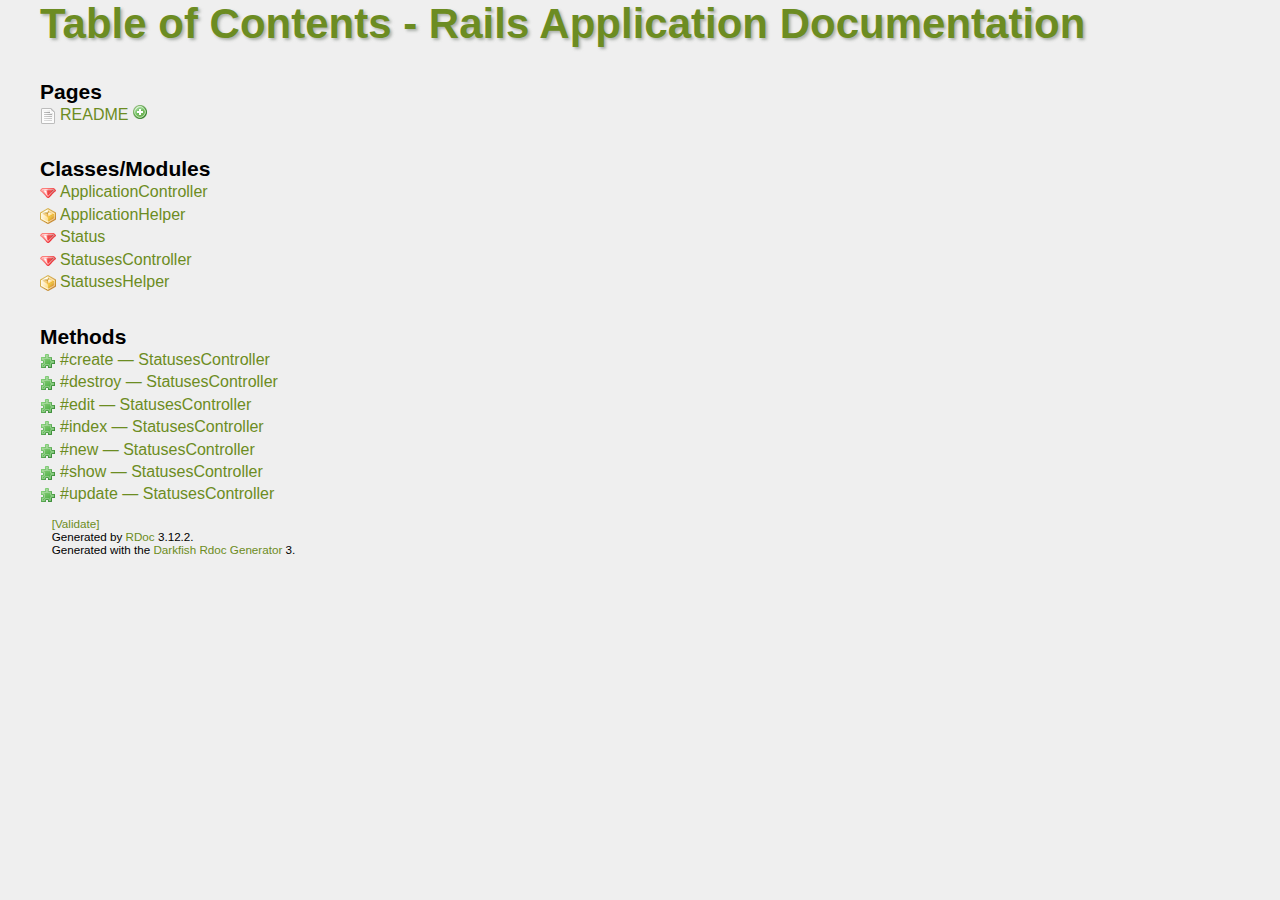
<file: doc/app/table_of_contents.html>
<!DOCTYPE html>

<html>
<head>
<meta content="text/html; charset=utf-8" http-equiv="Content-Type">

<title>Table of Contents - Rails Application Documentation</title>

<link type="text/css" media="screen" href="./rdoc.css" rel="stylesheet">

<script type="text/javascript">
  var rdoc_rel_prefix = "./";
</script>

<script type="text/javascript" charset="utf-8" src="./js/jquery.js"></script>
<script type="text/javascript" charset="utf-8" src="./js/navigation.js"></script>
<script type="text/javascript" charset="utf-8" src="./js/search_index.js"></script>
<script type="text/javascript" charset="utf-8" src="./js/search.js"></script>
<script type="text/javascript" charset="utf-8" src="./js/searcher.js"></script>
<script type="text/javascript" charset="utf-8" src="./js/darkfish.js"></script>


<body class="indexpage">
<h1>Table of Contents - Rails Application Documentation</h1>

<h2>Pages</h2>
<ul>
  <li class="file">
    <a href="README_rdoc.html">README</a>

    <img class="toc-toggle" src="images/transparent.png" alt="" title="toggle headings">
    <ul class="initially-hidden">
      <li><a href="README_rdoc.html#label-README">README</a>
    </ul>
  </li>
  
</ul>

<h2 id="classes">Classes/Modules</h2>
<ul>
  <li class="class">
    <a href="ApplicationController.html">ApplicationController</a>
  </li>
    <li class="module">
    <a href="ApplicationHelper.html">ApplicationHelper</a>
  </li>
    <li class="class">
    <a href="Status.html">Status</a>
  </li>
    <li class="class">
    <a href="StatusesController.html">StatusesController</a>
  </li>
    <li class="module">
    <a href="StatusesHelper.html">StatusesHelper</a>
  </li>
  
</ul>

<h2 id="methods">Methods</h2>
<ul>
  
    <li class="method"><a href="StatusesController.html#method-i-create">#create &mdash; StatusesController</a>
  
    <li class="method"><a href="StatusesController.html#method-i-destroy">#destroy &mdash; StatusesController</a>
  
    <li class="method"><a href="StatusesController.html#method-i-edit">#edit &mdash; StatusesController</a>
  
    <li class="method"><a href="StatusesController.html#method-i-index">#index &mdash; StatusesController</a>
  
    <li class="method"><a href="StatusesController.html#method-i-new">#new &mdash; StatusesController</a>
  
    <li class="method"><a href="StatusesController.html#method-i-show">#show &mdash; StatusesController</a>
  
    <li class="method"><a href="StatusesController.html#method-i-update">#update &mdash; StatusesController</a>
  
</ul>


<footer id="validator-badges">
  <p><a href="http://validator.w3.org/check/referer">[Validate]</a>
  <p>Generated by <a href="https://github.com/rdoc/rdoc">RDoc</a> 3.12.2.
  <p>Generated with the <a href="http://deveiate.org/projects/Darkfish-Rdoc/">Darkfish Rdoc Generator</a> 3.
</footer>
</file>
<file: doc/app/rdoc.css>
/*
 * "Darkfish" Rdoc CSS
 * $Id: rdoc.css 54 2009-01-27 01:09:48Z deveiant $
 *
 * Author: Michael Granger <ged@FaerieMUD.org>
 *
 */

/* Base Green is: #6C8C22 */

* { padding: 0; margin: 0; }

body {
  background: #efefef;
  font: 14px "Helvetica Neue", Helvetica, Tahoma, sans-serif;
  margin-left: 40px;
}
body.file-popup {
  font-size: 90%;
  margin-left: 0;
}

h1 {
  font-size: 300%;
  text-shadow: rgba(135,145,135,0.65) 2px 2px 3px;
  color: #6C8C22;
}
h2,h3,h4 { margin-top: 1.5em; }

:link,
:visited {
  color: #6C8C22;
  text-decoration: none;
}
:link:hover,
:visited:hover {
  border-bottom: 1px dotted #6C8C22;
}

pre {
  background: #ddd;
  padding: 0.5em 0;
}

/* @group Generic Classes */

.initially-hidden {
  display: none;
}

#search-field {
  width: 98%;
  background: #eee;
  border: none;
  height: 1.5em;
  -webkit-border-radius: 4px;
}
#search-field:focus {
  background: #f1edba;
}
#search-field:-moz-placeholder,
#search-field::-webkit-input-placeholder {
  font-weight: bold;
  color: #666;
}

.missing-docs {
  font-size: 120%;
  background: white url(images/wrench_orange.png) no-repeat 4px center;
  color: #ccc;
  line-height: 2em;
  border: 1px solid #d00;
  opacity: 1;
  padding-left: 20px;
  text-indent: 24px;
  letter-spacing: 3px;
  font-weight: bold;
  -webkit-border-radius: 5px;
  -moz-border-radius: 5px;
}

.target-section {
  border: 2px solid #dcce90;
  border-left-width: 8px;
  padding: 0 1em;
  background: #fff3c2;
}

/* @end */

/* @group Index Page, Standalone file pages */
.indexpage ul {
  line-height: 160%;
  list-style: none;
}
.indexpage ul :link,
.indexpage ul :visited {
  font-size: 16px;
}

.indexpage li {
  padding-left: 20px;
}

.indexpage ul > li {
  background: url(images/bullet_black.png) no-repeat left 4px;
}
.indexpage li.method {
  background: url(images/plugin.png) no-repeat left 4px;
}
.indexpage li.module {
  background: url(images/package.png) no-repeat left 4px;
}
.indexpage li.class {
  background: url(images/ruby.png) no-repeat left 4px;
}
.indexpage li.file {
  background: url(images/page_white_text.png) no-repeat left 4px;
}
.indexpage li li {
  background: url(images/tag_blue.png) no-repeat left 4px;
}
.indexpage li .toc-toggle {
  width: 16px;
  height: 16px;
  background: url(images/add.png) no-repeat;
}

.indexpage li .toc-toggle.open {
  background: url(images/delete.png) no-repeat;
}

/* @end */

/* @group Top-Level Structure */

#metadata {
  float: left;
  width: 260px;
}

#documentation {
  margin: 2em 1em 5em 300px;
  min-width: 340px;
}

#validator-badges {
  clear: both;
  margin: 1em 1em 2em;
  font-size: smaller;
}

/* @end */

/* @group Metadata Section */
#metadata .section {
  background-color: #dedede;
  -moz-border-radius: 5px;
  -webkit-border-radius: 5px;
  border: 1px solid #aaa;
  margin: 0 8px 8px;
  font-size: 90%;
  overflow: hidden;
}
#metadata h3.section-header {
  margin: 0;
  padding: 2px 8px;
  background: #ccc;
  color: #666;
  -moz-border-radius-topleft: 4px;
  -moz-border-radius-topright: 4px;
  -webkit-border-top-left-radius: 4px;
  -webkit-border-top-right-radius: 4px;
  border-bottom: 1px solid #aaa;
}
#metadata #home-section h3.section-header {
  border-bottom: 0;
}

#metadata ul,
#metadata dl,
#metadata p {
  padding:  8px;
  list-style: none;
}

#file-metadata {
  margin-top: 2em;
}

#file-metadata ul {
  padding-left: 28px;
  list-style-image: url(images/page_green.png);
}

dl.svninfo {
  color: #666;
  margin: 0;
}
dl.svninfo dt {
  font-weight: bold;
}

ul.link-list li {
  white-space: nowrap;
}
ul.link-list .type {
  font-size: 8px;
  text-transform: uppercase;
  color: white;
  background: #969696;
  padding: 2px 4px;
  -webkit-border-radius: 5px;
}

/* @end */

/* @group Class Metadata Section */
#class-metadata {
  margin-top: 2em;
}
/* @end */

/* @group Project Metadata Section */
#project-metadata {
  margin-top: 2em;
}

#project-metadata .section {
  border: 1px solid #aaa;
}
#project-metadata h3.section-header {
  border-bottom: 1px solid #aaa;
  position: relative;
}

#project-metadata form {
  color: #777;
  background: #ccc;
}

/* @end */

/* @group Documentation Section */
.description {
  font-size: 100%;
  color: #333;
}

.description p {
  margin: 1em 0.4em;
}

.description li p {
  margin: 0;
}

.description ol,
.description ul {
  margin-left: 1.5em;
}
.description ol li,
.description ul li {
  line-height: 1.4em;
}

.note-list {
  margin: 8px 0;
}

.label-list {
  margin: 8px 1.5em;
  border: 1px solid #ccc;
}
.description .label-list {
  font-size: 14px;
}

.note-list dt {
  font-weight: bold;
}
.note-list dd {
  padding: 0 12px;
}

.label-list dt {
  padding: 2px 4px;
  font-weight: bold;
  background: #ddd;
}
.label-list dd {
  padding: 2px 12px;
}
.label-list dd + dt,
.note-list dd + dt {
  margin-top: 0.7em;
}

#documentation .section {
  font-size: 90%;
}

#documentation h2.section-header {
  margin-top: 1em;
  padding: 0.25em 0.5em;
  background: #ccc;
  color: #333;
  font-size: 175%;
  border: 1px solid #bbb;
  -moz-border-radius: 3px;
  -webkit-border-radius: 3px;
}

.documentation-section-title {
  position: relative;
}
.documentation-section-title .section-click-top {
  position: absolute;
  top: 6px;
  right: 12px;
  font-size: 10px;
  color: #9b9877;
  visibility: hidden;
  padding-right: 0.5px;
}

.documentation-section-title:hover .section-click-top {
  visibility: visible;
}

#documentation h3.section-header {
  margin-top: 1em;
  padding: 0.25em 0.5em;
  background-color: #dedede;
  color: #333;
  font-size: 150%;
  border: 1px solid #bbb;
  -moz-border-radius: 3px;
  -webkit-border-radius: 3px;
}

#constants-list > dl,
#attributes-list > dl {
  margin: 1em 0 2em;
  border: 0;
}
#constants-list > dl dt,
#attributes-list > dl dt {
  padding-left: 0;
  font-weight: bold;
  font-family: Monaco, "Andale Mono";
  background: inherit;
}
#constants-list > dl dt a,
#attributes-list > dl dt a {
  color: inherit;
}
#constants-list > dl dd,
#attributes-list > dl dd {
  margin: 0 0 1em 0;
  padding: 0;
  color: #666;
}

.documentation-section h2 {
  position: relative;
}

.documentation-section h2 a {
  position: absolute;
  top: 8px;
  right: 10px;
  font-size: 12px;
  color: #9b9877;
  visibility: hidden;
}

.documentation-section h2:hover a {
  visibility: visible;
}

/* @group Method Details */

#documentation .method-source-code {
  display: none;
}

#documentation .method-detail {
  margin: 0.5em 0;
  padding: 0.5em 0;
  cursor: pointer;
}
#documentation .method-detail:hover {
  background-color: #f1edba;
}
#documentation .method-heading {
  position: relative;
  padding: 2px 4px 0 20px;
  font-size: 125%;
  font-weight: bold;
  color: #333;
  background: url(images/brick.png) no-repeat left bottom;
}
#documentation .method-heading :link,
#documentation .method-heading :visited {
  color: inherit;
}
#documentation .method-click-advice {
  position: absolute;
  top: 2px;
  right: 5px;
  font-size: 10px;
  color: #9b9877;
  visibility: hidden;
  padding-right: 20px;
  line-height: 20px;
  background: url(images/zoom.png) no-repeat right top;
}
#documentation .method-heading:hover .method-click-advice {
  visibility: visible;
}

#documentation .method-alias .method-heading {
  color: #666;
  background: url(images/brick_link.png) no-repeat left bottom;
}

#documentation .method-description,
#documentation .aliases {
  margin: 0 20px;
  color: #666;
}

#documentation .method-description p,
#documentation .aliases p {
  line-height: 1.2em;
}

#documentation .aliases {
  padding-top: 4px;
  font-style: italic;
  cursor: default;
}
#documentation .method-description p {
  margin-bottom: 0.5em;
}
#documentation .method-description ul {
  margin-left: 1.5em;
}
pre {
  margin: 0.5em 0;
}

#documentation .attribute-method-heading {
  background: url(images/tag_green.png) no-repeat left bottom;
}
#documentation #attribute-method-details .method-detail:hover {
  background-color: transparent;
  cursor: default;
}
#documentation .attribute-access-type {
  font-size: 60%;
  text-transform: uppercase;
  vertical-align: super;
  padding: 0 2px;
}
/* @end */

/* @end */

/* @group Source Code */

pre {
  overflow: auto;
  background: #262626;
  color: white;
  border: 1px dashed #999;
  padding: 0.5em;
}

.description pre {
  margin: 0 0.4em;
}

.ruby-constant   { color: #7fffd4; background: transparent; }
.ruby-keyword    { color: #00ffff; background: transparent; }
.ruby-ivar       { color: #eedd82; background: transparent; }
.ruby-operator   { color: #00ffee; background: transparent; }
.ruby-identifier { color: #ffdead; background: transparent; }
.ruby-node       { color: #ffa07a; background: transparent; }
.ruby-comment    { color: #dc0000; font-weight: bold; background: transparent; }
.ruby-regexp     { color: #ffa07a; background: transparent; }
.ruby-value      { color: #7fffd4; background: transparent; }

/* @end */


/* @group search results */
#search-results h1 {
  font-size: 1em;
  font-weight: normal;
  text-shadow: none;
}

#search-results .current {
  background: #ccc;
  border-bottom: 1px solid transparent;
}

#search-results li {
  list-style: none;
  border-bottom: 1px solid #aaa;
  -moz-border-radius: 4px;
  -webkit-border-radius: 4px;
  border-radius: 4px;
  margin-bottom: 0.5em;
}

#search-results li:last-child {
  border-bottom: none;
  margin-bottom: 0;
}

#search-results li p {
  padding: 0;
  margin: 0.5em;
}

#search-results .search-namespace {
  font-weight: bold;
}

#search-results li em {
  background: yellow;
  font-style: normal;
}

#search-results pre {
  margin: 0.5em;
}

/* @end */
</file>
